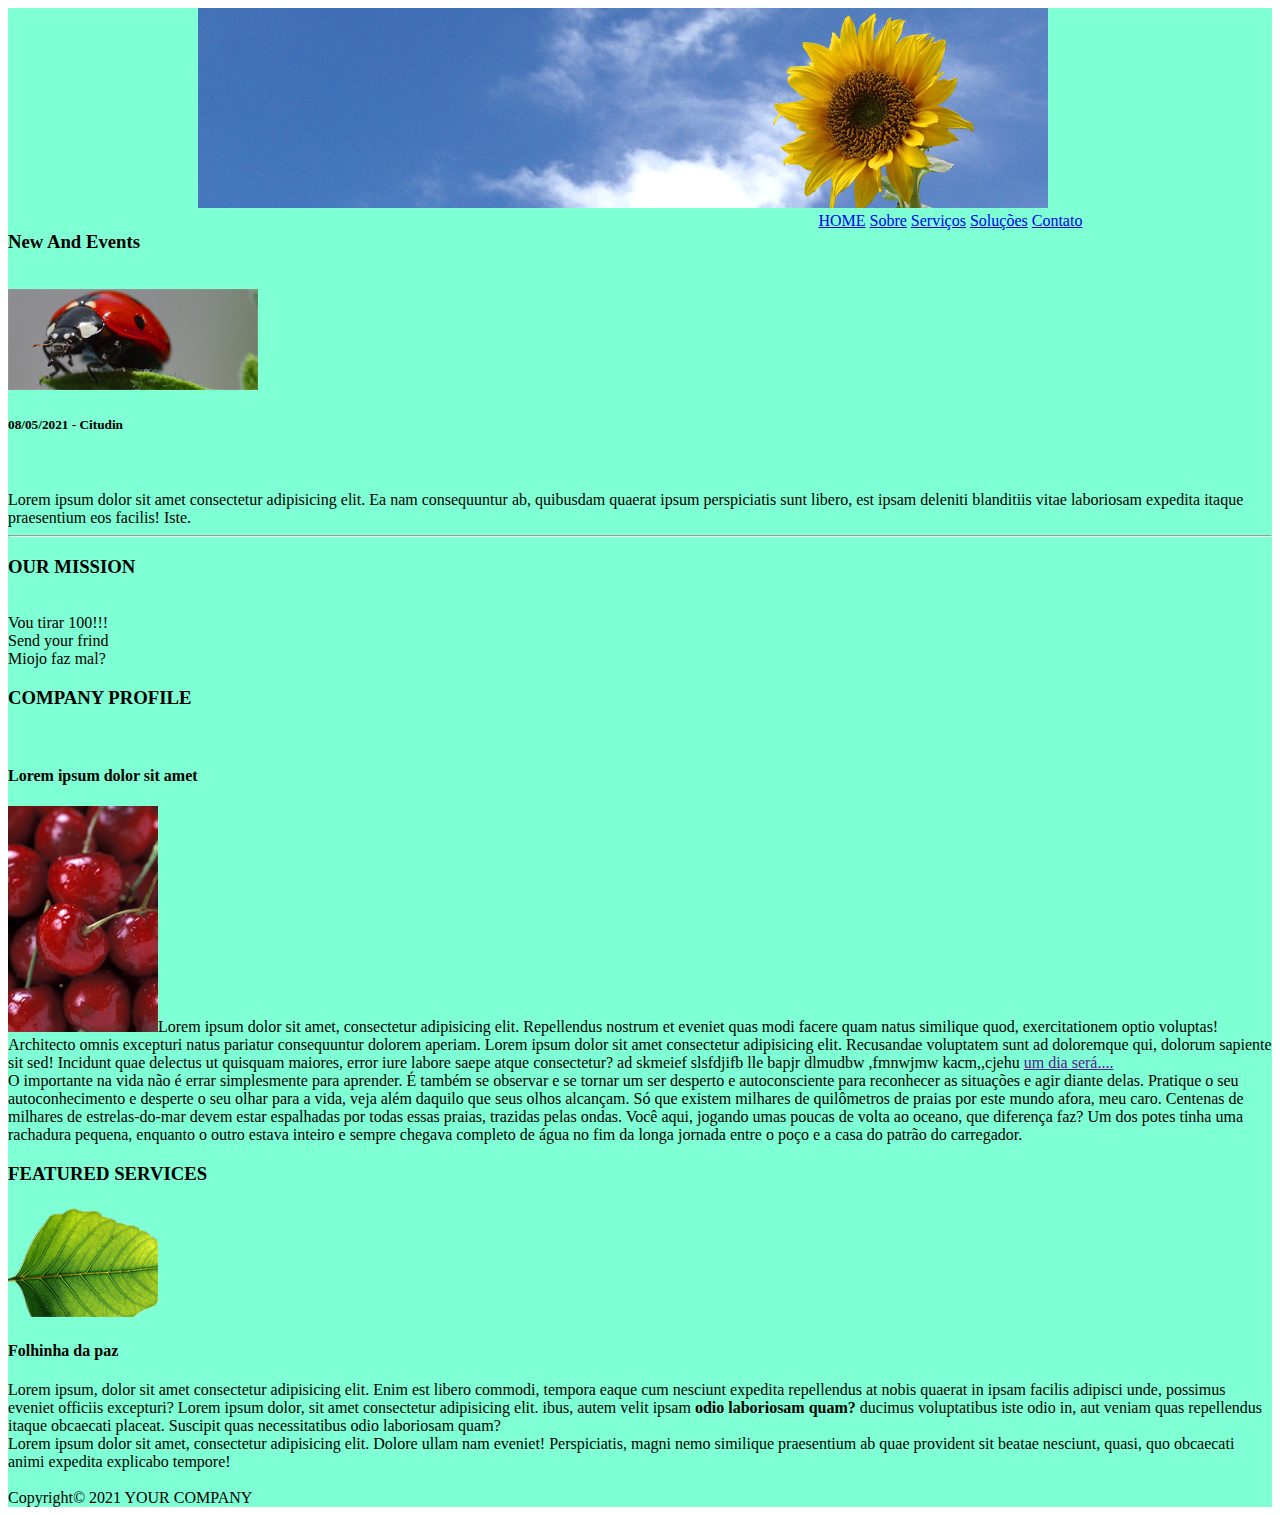
<file: HTML.html/index.html>
<!DOCTYPE html>
<html lang="pt-br">
<head>
    <meta charset="UTF-8">
    <meta http-equiv="X-UA-Compatible" content="IE=edge">
    <meta name="viewport" content="width=device-width, initial-scale=1.0">
    <title>Inicio</title>
    <link rel="stylesheet" href="/CSS/Estilo.css" type="text/css">
</head>
<body>
    <div id = "container">
        <header>
            <div class="banner">
                <img src="/IMG/your_image.jpg" alt="Banner">
            </div>
            <div class="menu">
                <nav>
                    <a href="./index.html" target="_self" id="active">HOME</a>
                    <a href="./about.html" target="_self" id="active">Sobre</a>
                    <a href="./servicos.html" target="_self" id="active">Serviços</a>
                    <a href="./solutions.html" target="_self" id="active">Soluções</a>
                    <a href="./contato.html" target="_self" id="active">Contato</a>
                </nav>
            </div>
        </header>
        <div class="Joaninha">
            <h3 class = new> New And Events </h3>
            <br>
            <img src="/IMG.img/free-flash-templates.jpg" alt="Joaninha">
            <h5>08/05/2021 - Citudin</h5>
            <br>
            <br>
            Lorem ipsum dolor sit amet consectetur adipisicing elit. Ea nam 
            consequuntur ab, quibusdam quaerat ipsum perspiciatis sunt libero, 
            est ipsam deleniti blanditiis vitae laboriosam expedita itaque praesentium eos facilis! Iste.
            <br>
            <hr>
            <h3>OUR MISSION</h3>
            <br>
            <li>Vou tirar 100!!!</li>
            <li>Send your frind</li>
            <li>Miojo faz mal?</li>
        </div>
        <div>
            <h3>COMPANY PROFILE</h3>
            <br>
            <h4>Lorem ipsum dolor sit amet</h4>
            <img src="/IMG.img/cerises.jpg" alt="Cerejas">Lorem ipsum dolor sit amet, consectetur adipisicing elit. Repellendus nostrum et eveniet quas modi facere quam natus similique quod, exercitationem optio voluptas! Architecto omnis excepturi natus pariatur consequuntur dolorem aperiam.
            Lorem ipsum dolor sit amet consectetur adipisicing elit. Recusandae voluptatem sunt ad doloremque qui, dolorum sapiente sit sed! Incidunt quae delectus ut quisquam maiores, error iure labore saepe atque consectetur?
            ad skmeief slsfdjifb lle bapjr dlmudbw ,fmnwjmw kacm,,cjehu <a href="">um dia será....</a>
            <br>
            O importante na vida não é errar simplesmente para aprender. É também se observar e se tornar um ser desperto e autoconsciente para reconhecer as situações e agir diante delas. Pratique o seu autoconhecimento e desperte o seu olhar para a vida, veja além daquilo que seus olhos alcançam.
            Só que existem milhares de quilômetros de praias por este mundo afora, meu caro. Centenas de milhares de estrelas-do-mar devem estar espalhadas por todas essas praias, trazidas pelas ondas. Você aqui, jogando umas poucas de volta ao oceano, que diferença faz?
            Um dos potes tinha uma rachadura pequena, enquanto o outro estava inteiro e sempre chegava completo de água no fim da longa jornada entre o poço e a casa do patrão do carregador.
            <br>
            <h3>FEATURED SERVICES</h3>
            <img src="/IMG.img/leaf.png" alt="leaf"><h4>Folhinha da paz</h4>
            Lorem ipsum, dolor sit amet consectetur adipisicing elit. Enim est libero commodi, tempora eaque cum nesciunt expedita repellendus at nobis quaerat in ipsam facilis adipisci unde, possimus eveniet officiis excepturi?
            Lorem ipsum dolor, sit amet consectetur adipisicing elit.
            ibus, autem velit ipsam <b>odio laboriosam quam?</b> ducimus voluptatibus iste odio in, aut veniam quas repellendus itaque obcaecati placeat. Suscipit 
            quas necessitatibus odio laboriosam quam?<br>
            Lorem ipsum dolor sit amet, consectetur adipisicing elit. Dolore ullam nam eveniet! Perspiciatis, magni nemo similique praesentium ab quae provident sit beatae nesciunt, quasi, quo obcaecati animi expedita explicabo tempore!
        </div>
        <br>
        <div>
            <fother>Copyright&copy; 2021 YOUR COMPANY</fother>
        </div>
    </div>
</body>
</html>
</file>
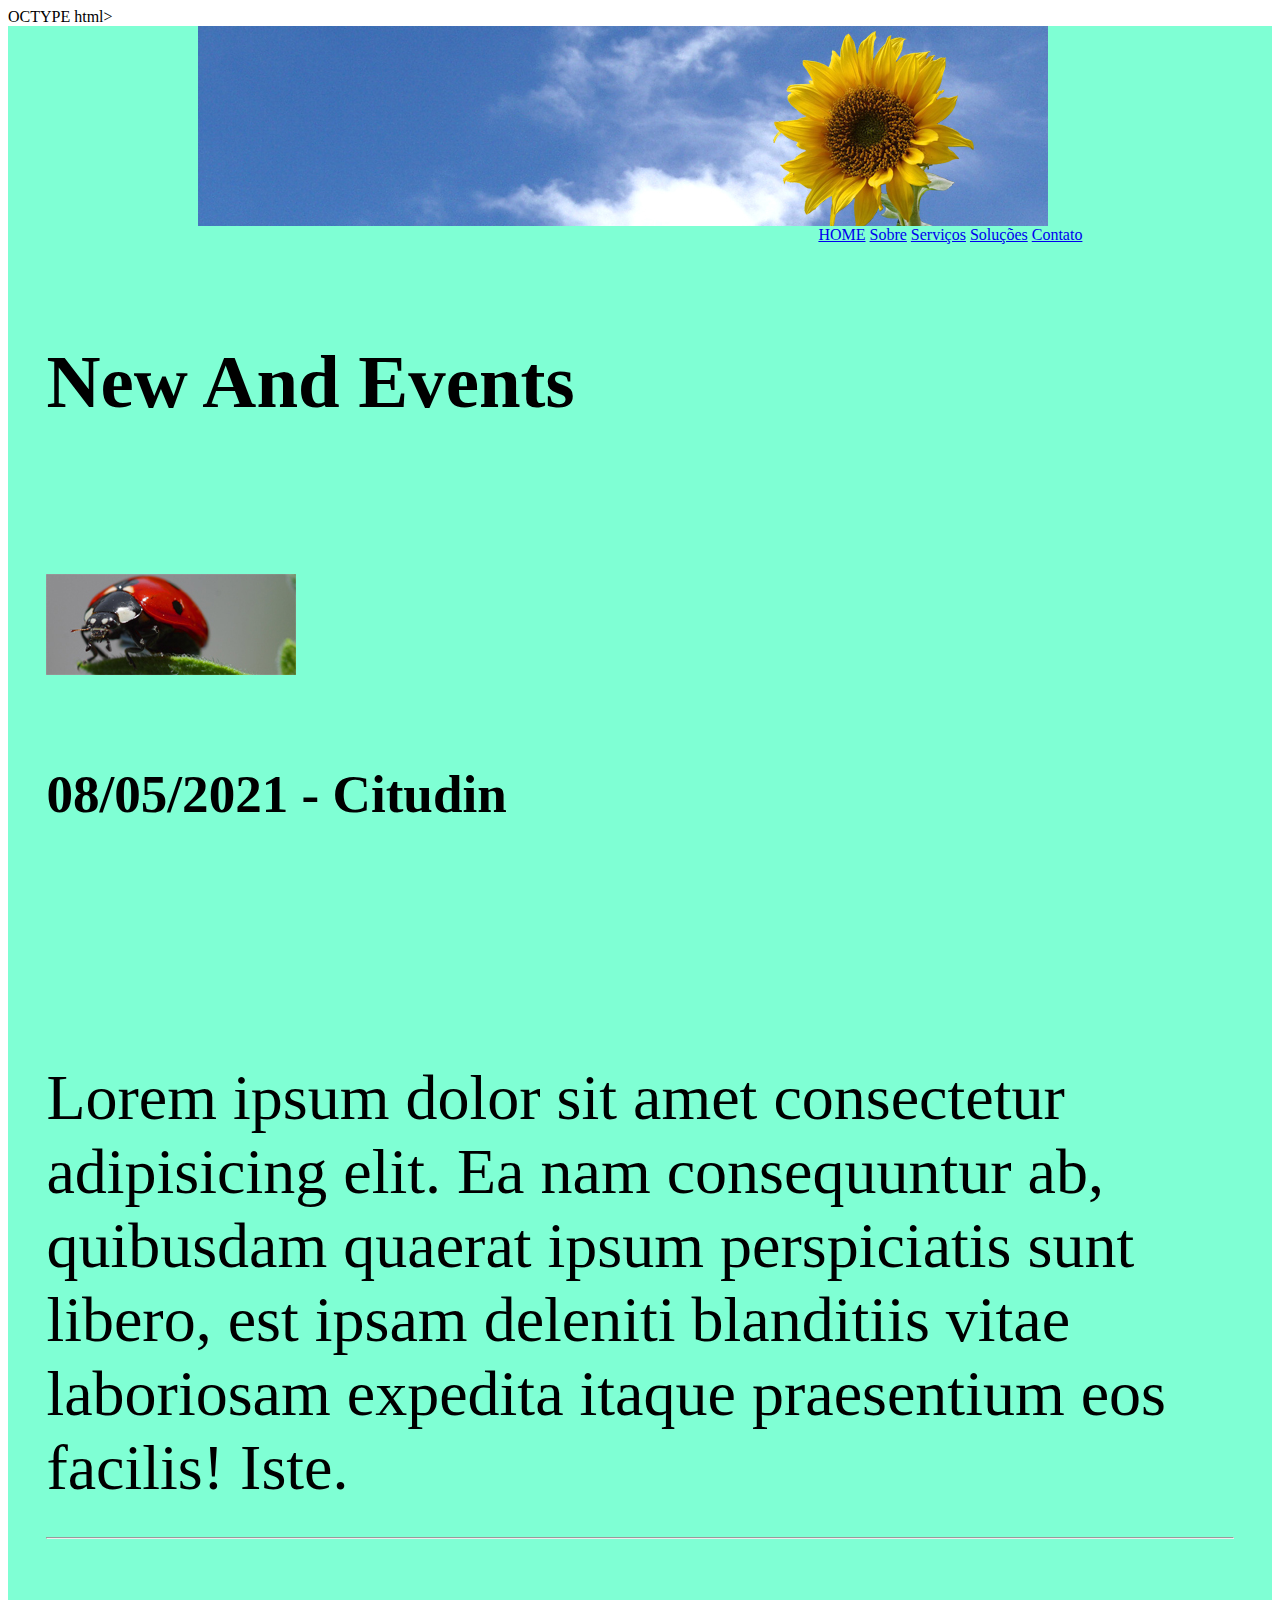
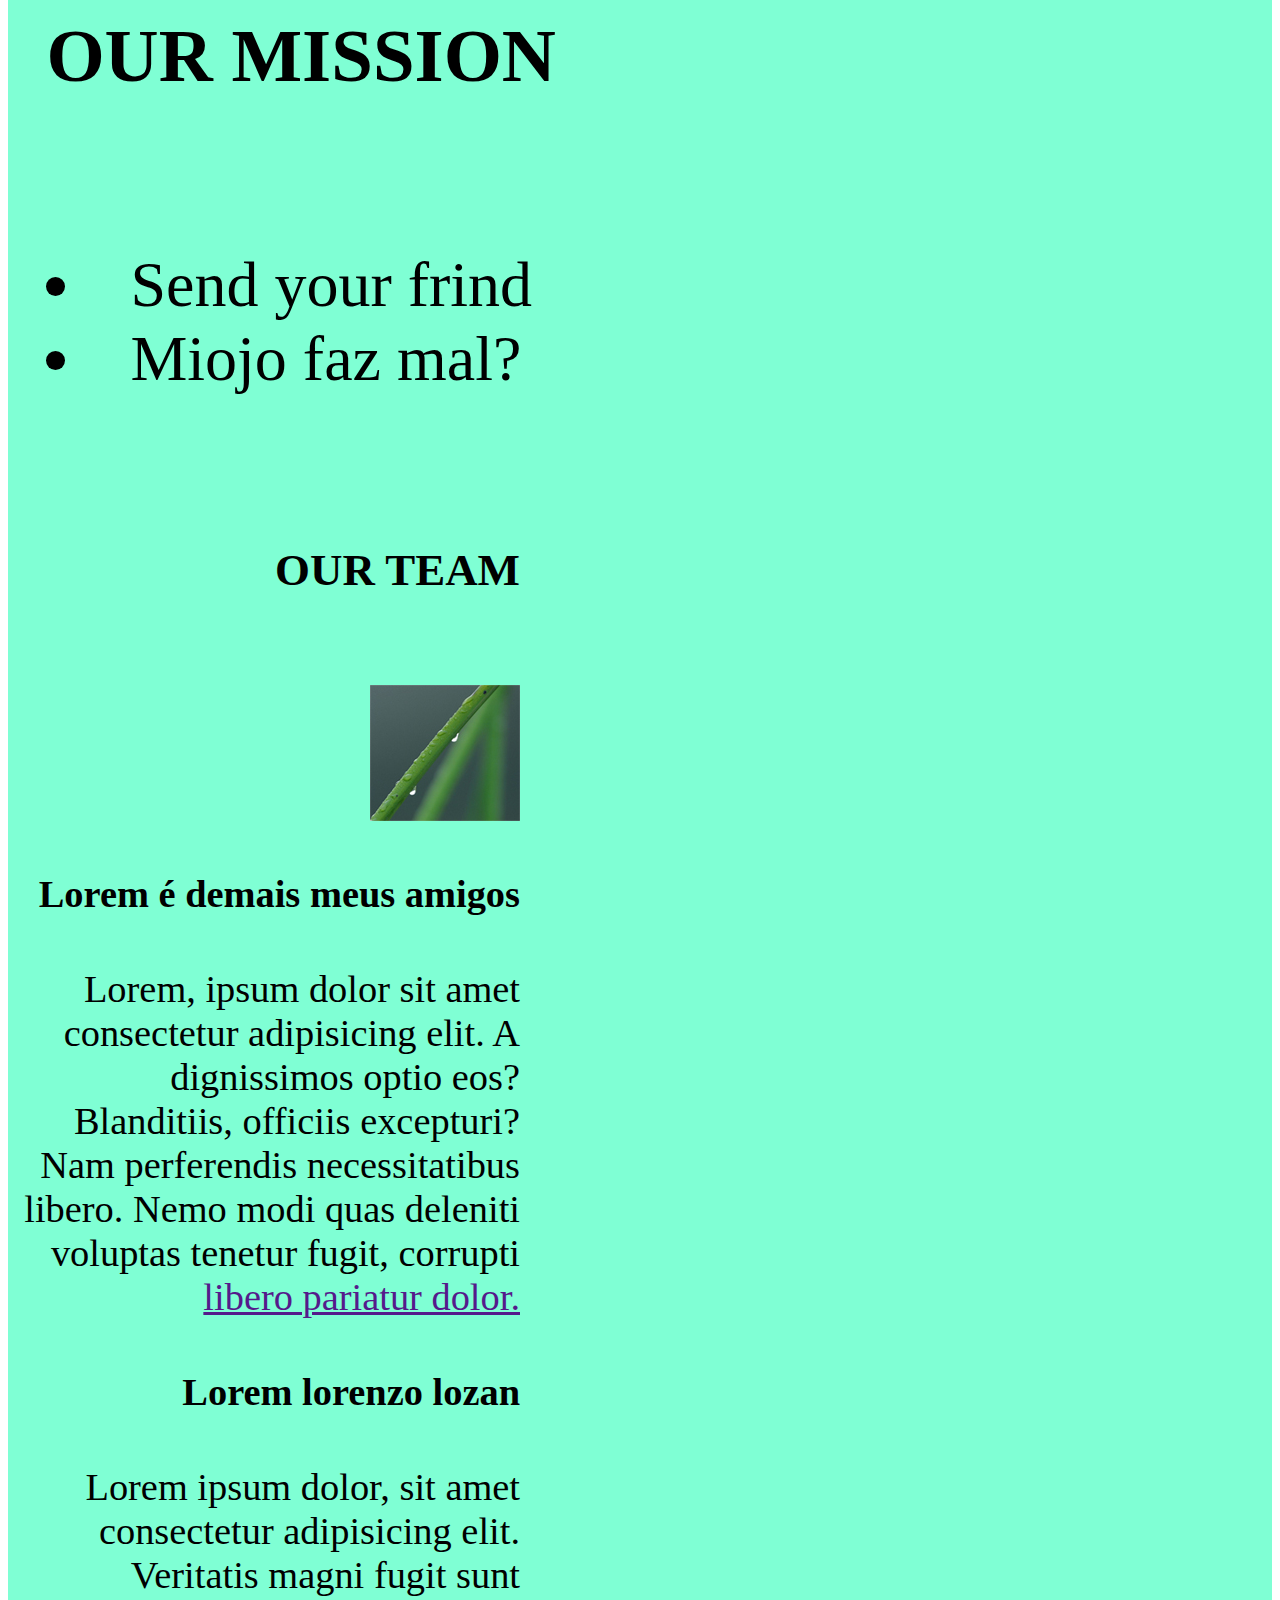
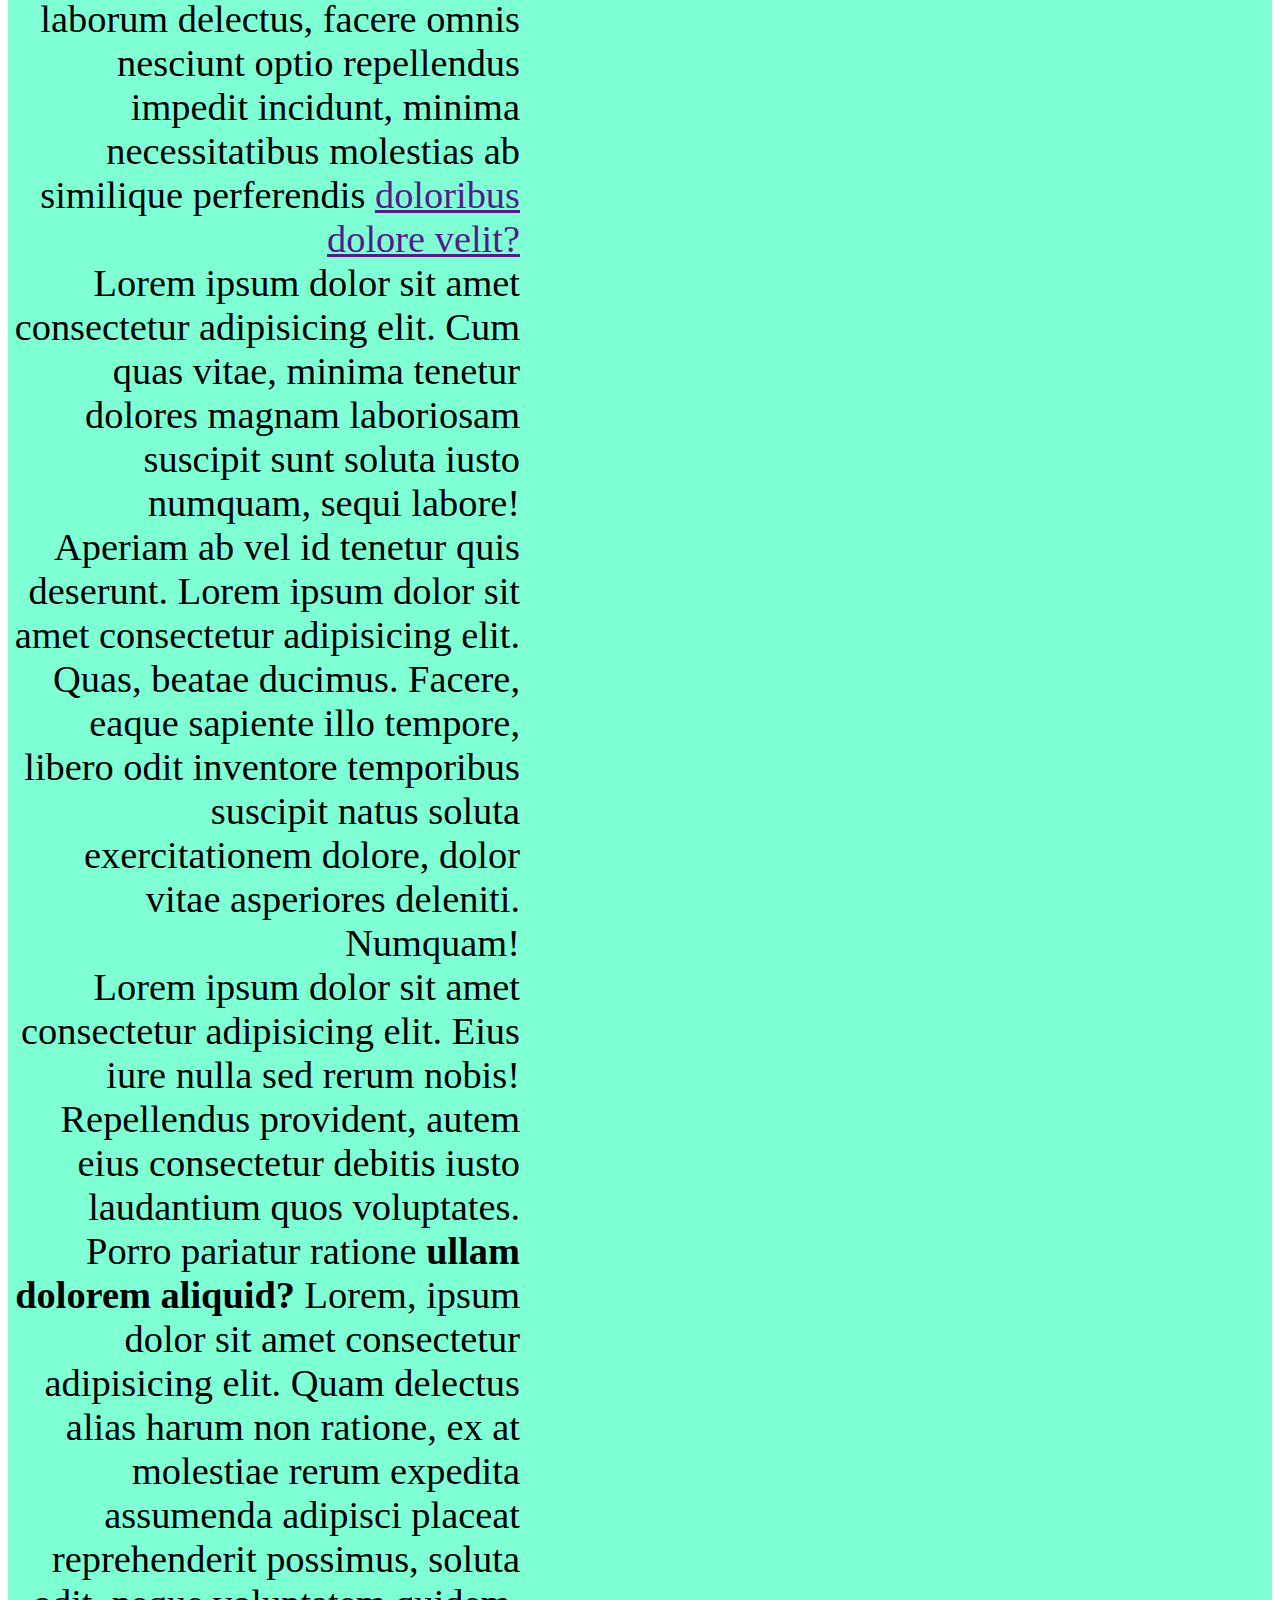
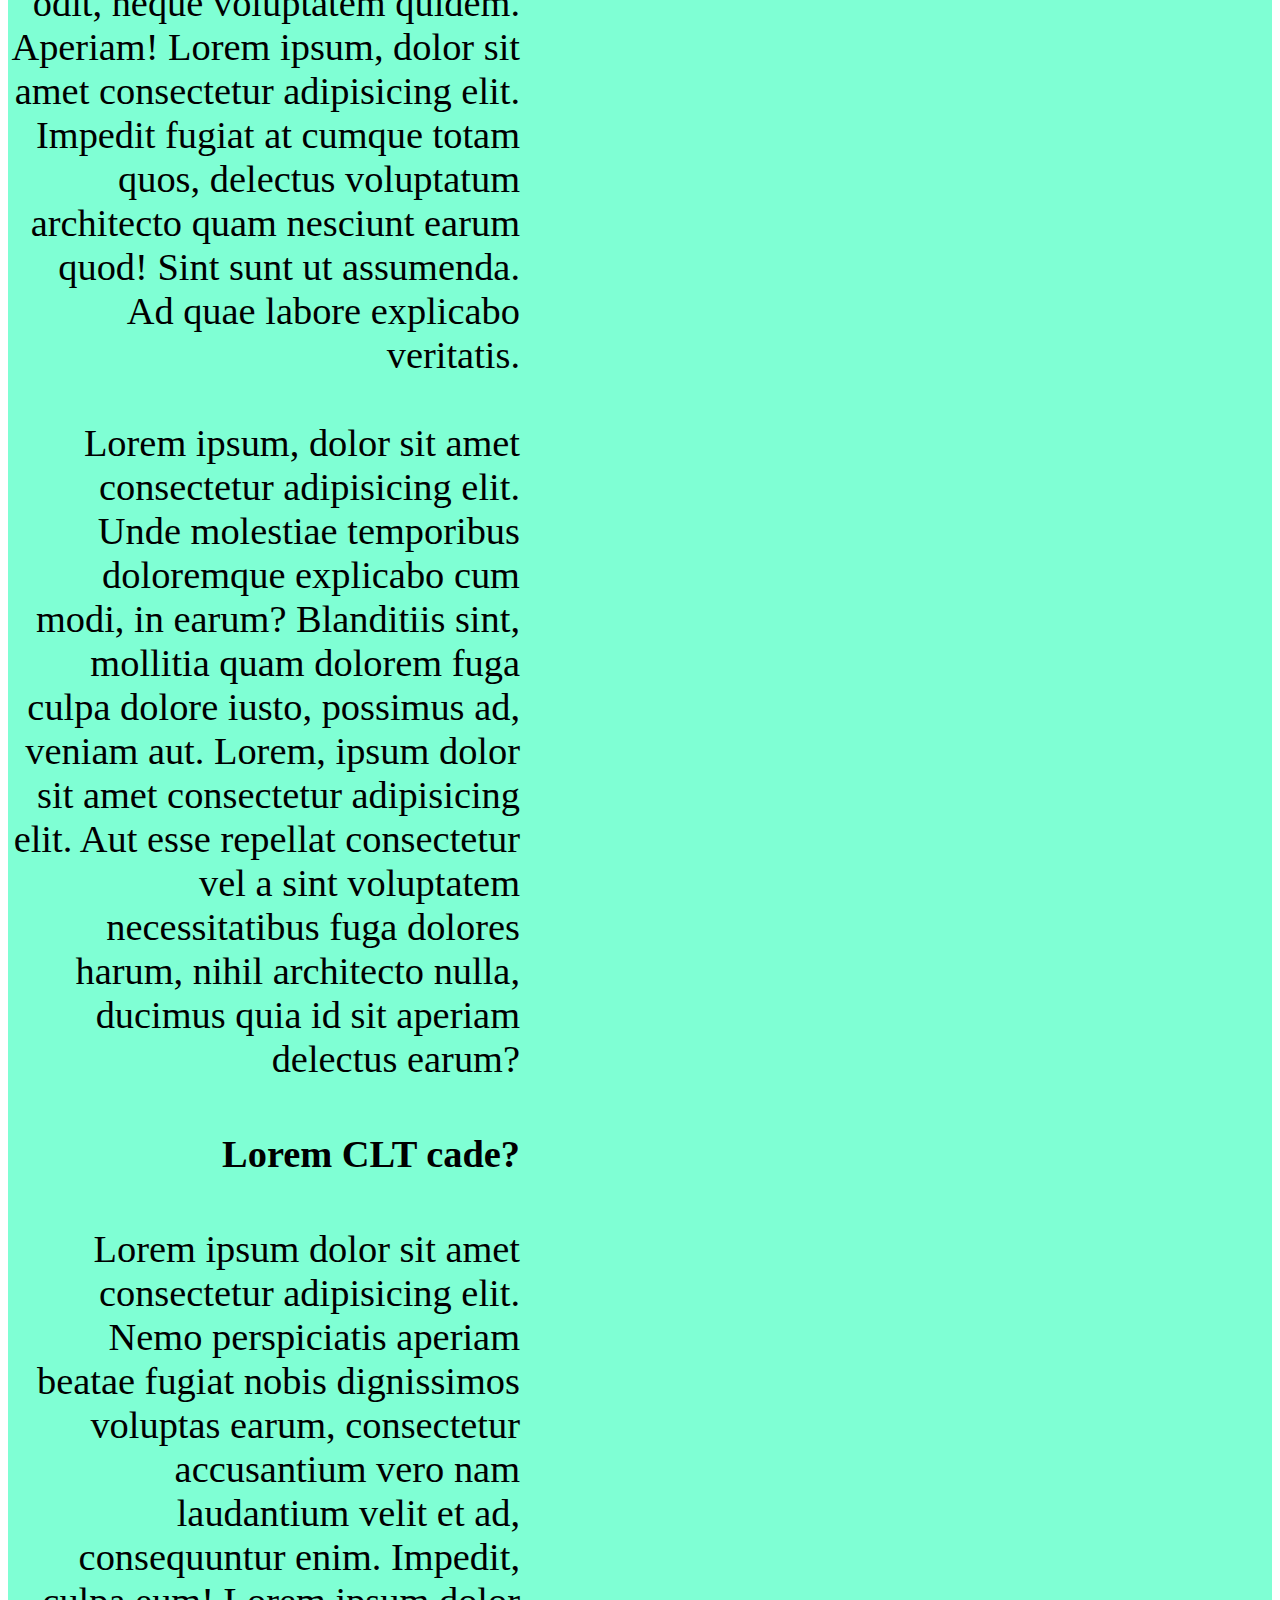
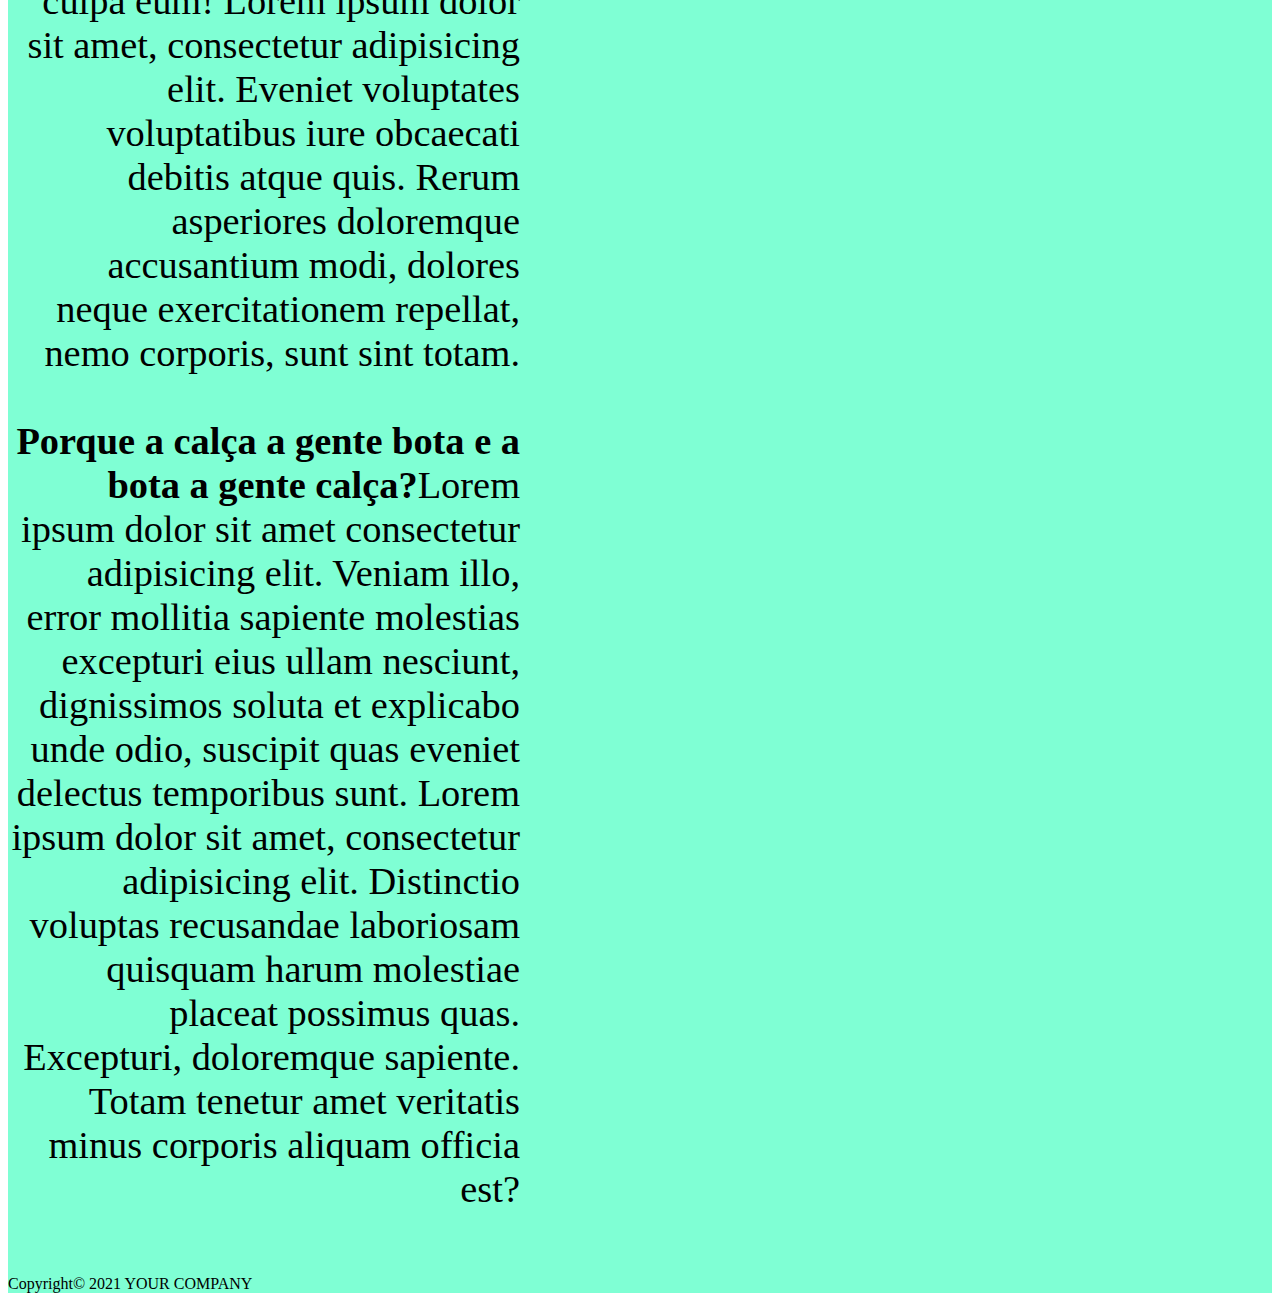
<file: HTML.html/about.html>
OCTYPE html>
<html lang="pt-br">
<head>
    <meta charset="UTF-8">
    <meta http-equiv="X-UA-Compatible" content="IE=edge">
    <meta name="viewport" content="width=device-width, initial-scale=1.0">
    <title>Inicio</title>
    <link rel="stylesheet" href="/CSS/Estilo.css" type="text/css">
</head>
<body>
    <div id = "container">
        <header>
            <div class="banner">
                <img src="/IMG/your_image.jpg" alt="Banner">
            </div>
            <div class="menu">
                <nav>
                    <a href="./index.html" target="_self" id="active">HOME</a>
                    <a href="./about.html" target="_self" id="active">Sobre</a>
                    <a href="./servicos.html" target="_self" id="active">Serviços</a>
                    <a href="./solutions.html" target="_self" id="active">Soluções</a>
                    <a href="./contato.html" target="_self" id="active">Contato</a>
                </nav>
            </div>
        </header>
        <div class="Joaninha">
            <h3 class = new> New And Events </h3>
            <br>
            <img src="/IMG.img/free-flash-templates.jpg" alt="Joaninha">
            <h5>08/05/2021 - Citudin</h5>
            <br>
            <br>
            Lorem ipsum dolor sit amet consectetur adipisicing elit. Ea nam 
            consequuntur ab, quibusdam quaerat ipsum perspiciatis sunt libero, 
            est ipsam deleniti blanditiis vitae laboriosam expedita itaque praesentium eos facilis! Iste.
            <br>
            <hr>
            <h3>OUR MISSION</h3>
            <br>
            <li>Send your frind</li>
            <li>Miojo faz mal?</li>
        </div >
        <div class="op1">
            <h3>OUR TEAM</h3>
            <br>
            <img src="/IMG.img/./team.jpg" alt="Team">
            <h4>Lorem é demais meus amigos</h4>
            Lorem, ipsum dolor sit amet consectetur adipisicing elit. A dignissimos optio eos? Blanditiis, officiis excepturi? Nam perferendis necessitatibus libero. Nemo modi quas deleniti voluptas tenetur fugit, corrupti <a href="">libero pariatur dolor.</a>
            <br>
            <h4>Lorem lorenzo lozan</h4>
            Lorem ipsum dolor, sit amet consectetur adipisicing elit. Veritatis magni fugit sunt laborum delectus, facere omnis nesciunt optio
            repellendus impedit incidunt, minima necessitatibus molestias ab similique perferendis <a href="">doloribus dolore velit?</a>
            <br>
            Lorem ipsum dolor sit amet consectetur adipisicing elit. Cum quas vitae, minima tenetur dolores magnam laboriosam suscipit sunt soluta iusto numquam, sequi labore! Aperiam ab vel id tenetur quis deserunt.
            Lorem ipsum dolor sit amet consectetur adipisicing elit. Quas, beatae ducimus. Facere, eaque sapiente illo tempore, libero odit inventore temporibus suscipit natus soluta exercitationem dolore, dolor vitae asperiores deleniti. Numquam!
            <br>
            Lorem ipsum dolor sit amet consectetur adipisicing elit. 
            Eius iure nulla sed rerum nobis! Repellendus provident, 
            autem eius consectetur debitis iusto laudantium quos voluptates. 
            Porro pariatur ratione <b>ullam dolorem aliquid?</b>
            Lorem, ipsum dolor sit amet consectetur adipisicing elit. 
            Quam delectus alias harum non ratione, ex at molestiae rerum expedita assumenda adipisci placeat reprehenderit possimus, 
            soluta odit, neque voluptatem quidem. Aperiam!
            Lorem ipsum, dolor sit amet consectetur adipisicing elit. 
            Impedit fugiat at cumque totam quos, delectus voluptatum architecto quam nesciunt earum quod! 
            Sint sunt ut assumenda. Ad quae labore explicabo veritatis.
            <br>
            <br>
            Lorem ipsum, dolor sit amet consectetur adipisicing elit. Unde molestiae temporibus doloremque explicabo cum modi, in earum? Blanditiis sint, mollitia quam dolorem fuga culpa dolore iusto, possimus ad, veniam aut.
            Lorem, ipsum dolor sit amet consectetur adipisicing elit. Aut esse repellat consectetur vel a sint voluptatem necessitatibus fuga dolores harum, nihil architecto nulla, ducimus quia id sit aperiam delectus earum?
            <br>
            <h4>Lorem CLT cade?</h4>
            Lorem ipsum dolor sit amet consectetur adipisicing elit. Nemo perspiciatis aperiam beatae fugiat nobis dignissimos voluptas earum, consectetur accusantium vero nam laudantium velit et ad, consequuntur enim. Impedit, culpa eum!
            Lorem ipsum dolor sit amet, consectetur adipisicing elit. Eveniet voluptates voluptatibus iure obcaecati debitis atque quis. Rerum asperiores doloremque accusantium modi, dolores neque exercitationem repellat, nemo corporis, sunt sint totam.
            <br>
            <br>
            <b>Porque a calça a gente bota e a bota a gente calça?</b>Lorem ipsum dolor sit amet consectetur adipisicing elit. Veniam illo, error mollitia sapiente molestias excepturi eius ullam nesciunt, dignissimos soluta et explicabo unde odio, suscipit quas eveniet delectus temporibus sunt.
            Lorem ipsum dolor sit amet, consectetur adipisicing elit. Distinctio voluptas recusandae laboriosam quisquam harum molestiae placeat possimus quas. Excepturi, doloremque sapiente. Totam tenetur amet veritatis minus corporis aliquam officia est?
        </div>
        <br>
        <div>
            <fother>Copyright&copy; 2021 YOUR COMPANY</fother>
        </div>
    </div>
</body>
</html>
</file>
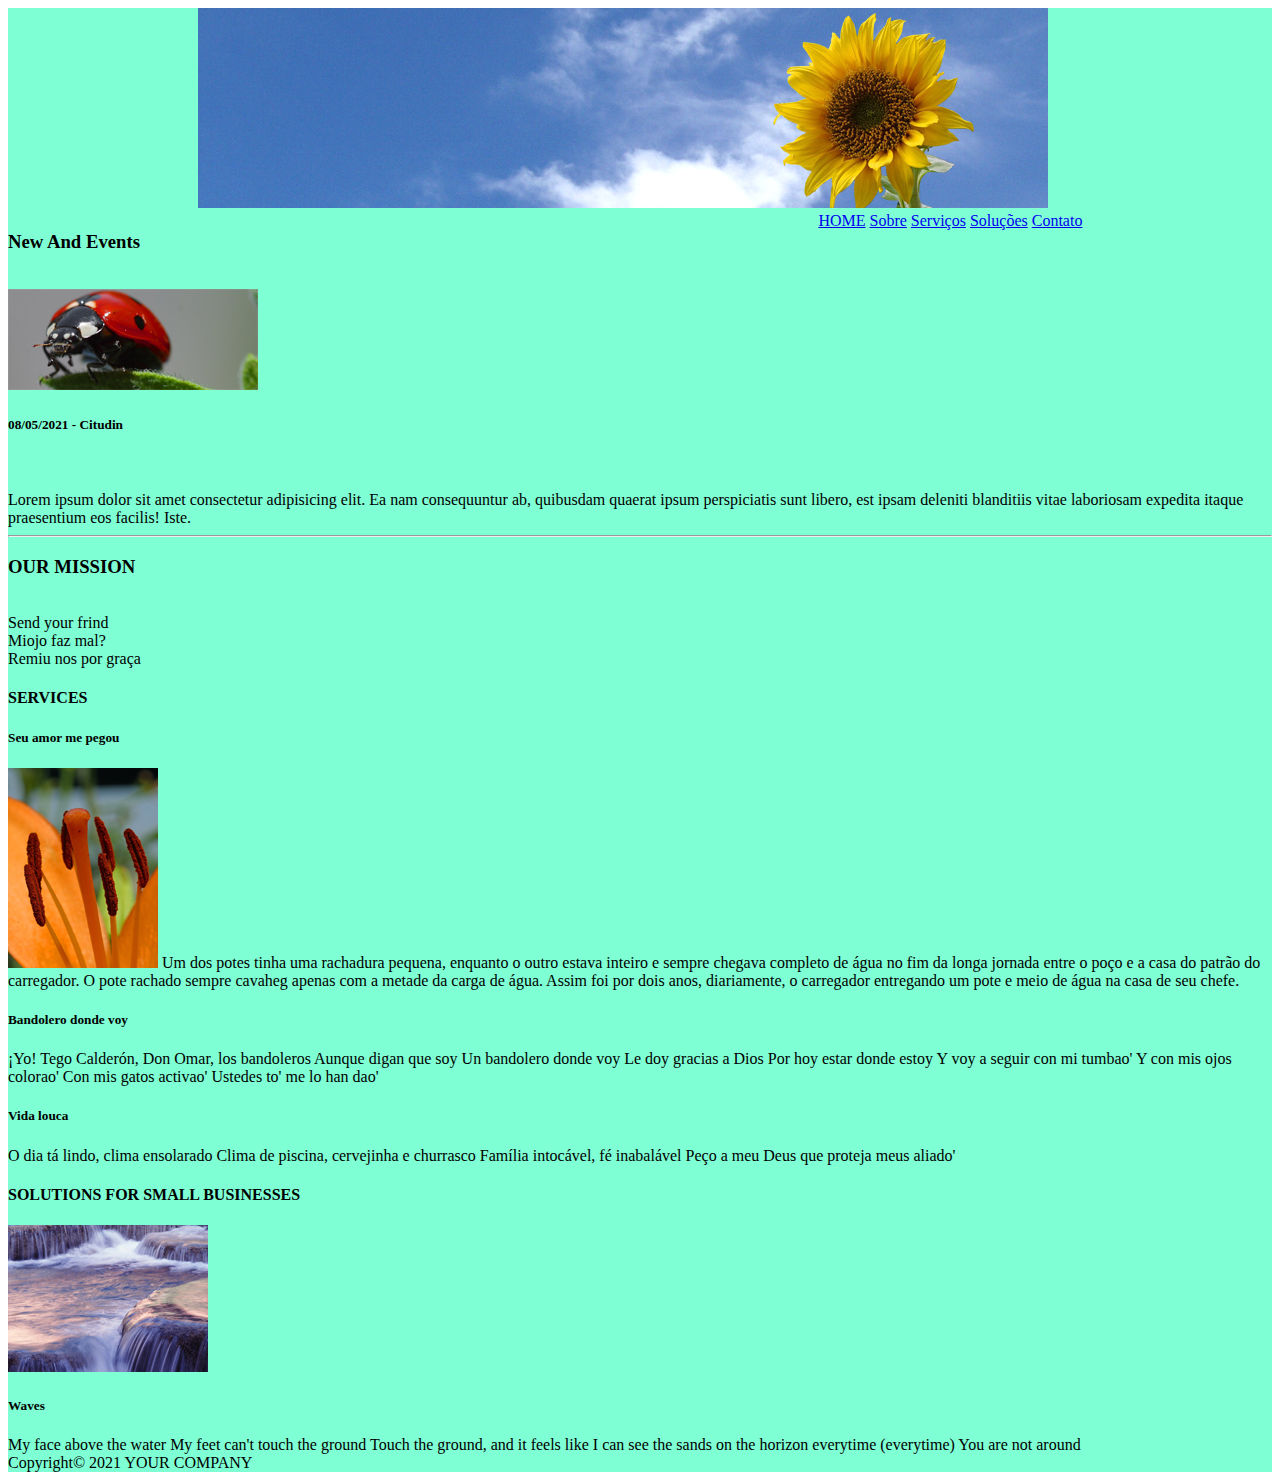
<file: HTML.html/servicos.html>
<!DOCTYPE html>
<html lang="pt-br">
<head>
    <meta charset="UTF-8">
    <meta http-equiv="X-UA-Compatible" content="IE=edge">
    <meta name="viewport" content="width=device-width, initial-scale=1.0">
    <title>Inicio</title>
    <link rel="stylesheet" href="/CSS/Estilo.css" type="text/css">
</head>
<body>
    <div id = "container">
        <header>
            <div class="banner">
                <img src="/IMG/your_image.jpg" alt="Banner">
            </div>
            <div class="menu">
                <nav>
                    <a href="./index.html" target="_self" id="active">HOME</a>
                    <a href="./about.html" target="_self" id="active">Sobre</a>
                    <a href="./servicos.html" target="_self" id="active">Serviços</a>
                    <a href="./solutions.html" target="_self" id="active">Soluções</a>
                    <a href="./contato.html" target="_self" id="active">Contato</a>
                </nav>
            </div>
        </header>
        <div class="Joaninha">
            <h3 class = new> New And Events </h3>
            <br>
            <img src="/IMG.img/free-flash-templates.jpg" alt="Joaninha">
            <h5>08/05/2021 - Citudin</h5>
            <br>
            <br>
            Lorem ipsum dolor sit amet consectetur adipisicing elit. Ea nam 
            consequuntur ab, quibusdam quaerat ipsum perspiciatis sunt libero, 
            est ipsam deleniti blanditiis vitae laboriosam expedita itaque praesentium eos facilis! Iste.
            <br>
            <hr>
            <h3>OUR MISSION</h3>
            <br>
            <li>Send your frind</li>
            <li>Miojo faz mal?</li>
            <li>Remiu nos por graça</li>
        </div >
        <div class = services>
            <h4>SERVICES</h4>
            <h5>Seu amor me pegou</h5> <img src="/IMG.img/free-flash-templates2.jpg" alt="Imagem do canto" float:left;>
            Um dos potes tinha uma rachadura pequena, enquanto o outro estava inteiro e sempre chegava completo de água no fim da longa jornada entre o poço e a casa do patrão do carregador.
            O pote rachado sempre cavaheg apenas com a metade da carga de água. Assim foi por dois anos, diariamente, o carregador entregando um pote e meio de água na casa de seu chefe.
            <br>
            <h5>Bandolero donde voy</h5>
            ¡Yo! Tego Calderón, Don Omar, los bandoleros
            Aunque digan que soy
            Un bandolero donde voy
            Le doy gracias a Dios
            Por hoy estar donde estoy
            Y voy a seguir con mi tumbao'
            Y con mis ojos colorao'
            Con mis gatos activao'
            Ustedes to' me lo han dao'
            <br>
            <h5>Vida louca</h5>
            O dia tá lindo, clima ensolarado
            Clima de piscina, cervejinha e churrasco
            Família intocável, fé inabalável
            Peço a meu Deus que proteja meus aliado'
            <br>
            <h4>SOLUTIONS FOR SMALL BUSINESSES</h4>
            <img src="/IMG.img/water.jpg" alt="water"><h5>Waves</h5>My face above the water My feet can't touch the ground             
            Touch the ground, and it feels like             
            I can see the sands on the horizon everytime (everytime)             
            You are not around
        </div>
        <div>
            <fother>Copyright&copy; 2021 YOUR COMPANY</fother>
        </div>
    </div>
</body>
</html>
</file>
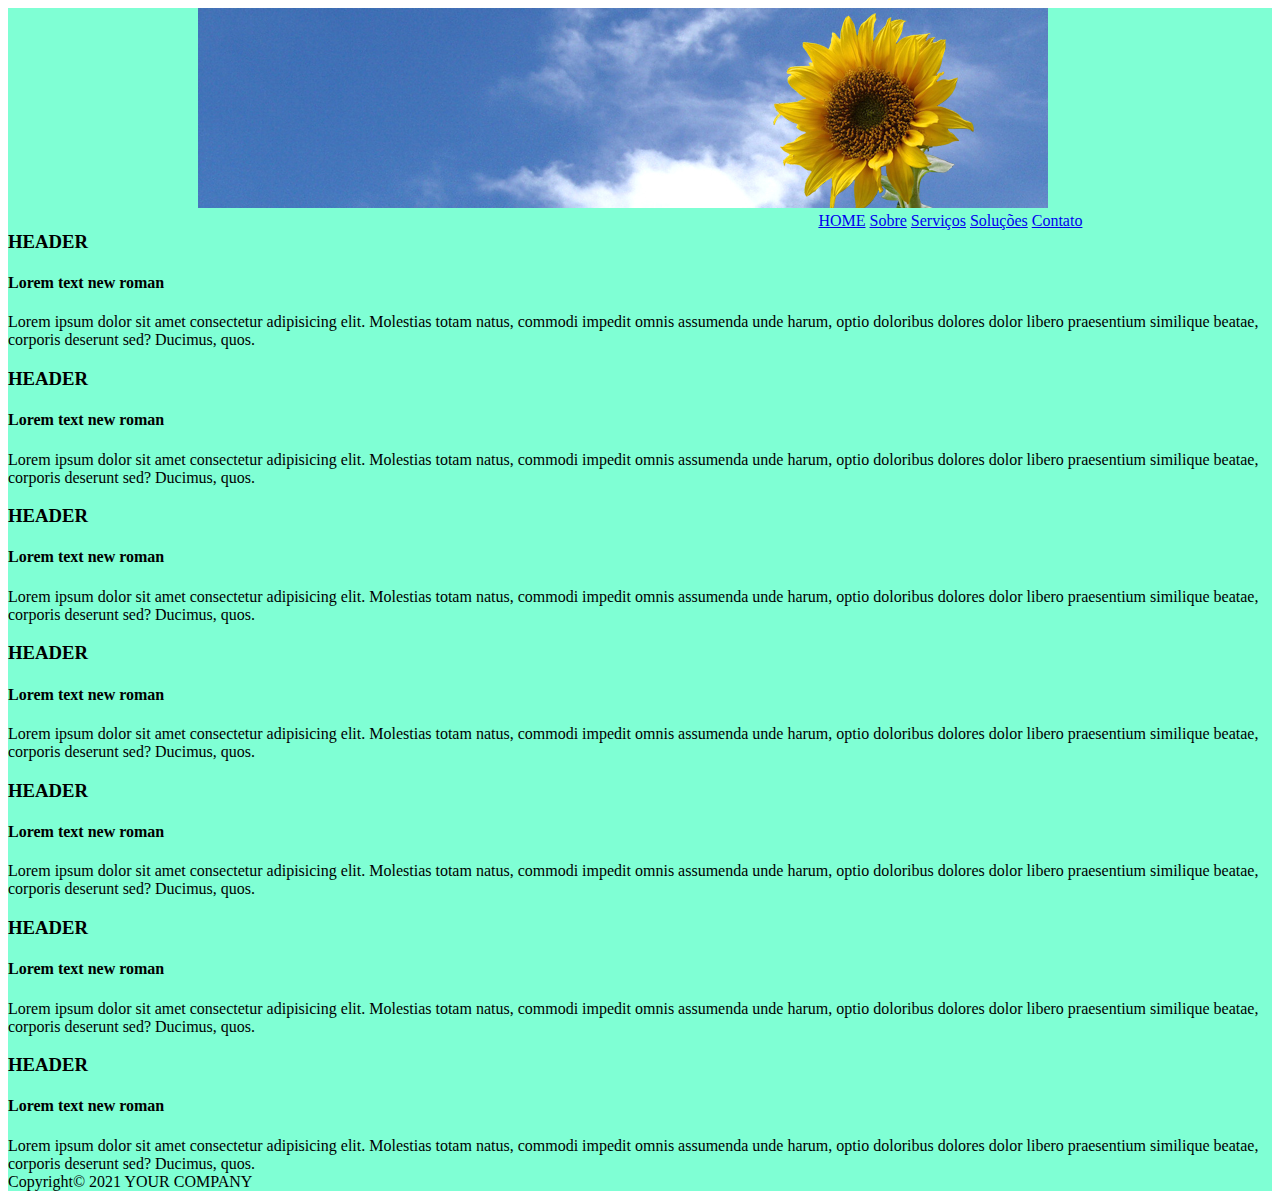
<file: HTML.html/solutions.html>
<!DOCTYPE html>
<html lang="pt-br">
<head>
    <meta charset="UTF-8">
    <meta http-equiv="X-UA-Compatible" content="IE=edge">
    <meta name="viewport" content="width=device-width, initial-scale=1.0">
    <title>Inicio</title>
    <link rel="stylesheet" href="/CSS/Estilo.css" type="text/css">
</head>
<body>
    <div id = "container">
        <header>
            <div class="banner">
                <img src="/IMG/your_image.jpg" alt="Banner">
            </div>
            <div class="menu">
                <nav>
                    <a href="./index.html" target="_self" id="active">HOME</a>
                    <a href="./about.html" target="_self" id="active">Sobre</a>
                    <a href="./servicos.html" target="_self" id="active">Serviços</a>
                    <a href="./solutions.html" target="_self" id="active">Soluções</a>
                    <a href="./contato.html" target="_self" id="active">Contato</a>
                </nav>
            </div>
            <div>
                <h3>HEADER</h3>
                <h4>Lorem text new roman</h4>
                Lorem ipsum dolor sit amet consectetur adipisicing elit. Molestias totam natus, commodi impedit omnis assumenda unde harum, optio doloribus dolores dolor libero praesentium similique beatae, corporis deserunt sed? Ducimus, quos.
                <br>
                <h3>HEADER</h3>
                <h4>Lorem text new roman</h4>
                Lorem ipsum dolor sit amet consectetur adipisicing elit. Molestias totam natus, commodi impedit omnis assumenda unde harum, optio doloribus dolores dolor libero praesentium similique beatae, corporis deserunt sed? Ducimus, quos.
                <br>
                <h3>HEADER</h3>
                <h4>Lorem text new roman</h4>
                Lorem ipsum dolor sit amet consectetur adipisicing elit. Molestias totam natus, commodi impedit omnis assumenda unde harum, optio doloribus dolores dolor libero praesentium similique beatae, corporis deserunt sed? Ducimus, quos.
                <br>
                <h3>HEADER</h3>
                <h4>Lorem text new roman</h4>
                Lorem ipsum dolor sit amet consectetur adipisicing elit. Molestias totam natus, commodi impedit omnis assumenda unde harum, optio doloribus dolores dolor libero praesentium similique beatae, corporis deserunt sed? Ducimus, quos.
                <br>
                <h3>HEADER</h3>
                <h4>Lorem text new roman</h4>
                Lorem ipsum dolor sit amet consectetur adipisicing elit. Molestias totam natus, commodi impedit omnis assumenda unde harum, optio doloribus dolores dolor libero praesentium similique beatae, corporis deserunt sed? Ducimus, quos.
                <br>
                <h3>HEADER</h3>
                <h4>Lorem text new roman</h4>
                Lorem ipsum dolor sit amet consectetur adipisicing elit. Molestias totam natus, commodi impedit omnis assumenda unde harum, optio doloribus dolores dolor libero praesentium similique beatae, corporis deserunt sed? Ducimus, quos.
                <br>
                <h3>HEADER</h3>
                <h4>Lorem text new roman</h4>
                Lorem ipsum dolor sit amet consectetur adipisicing elit. Molestias totam natus, commodi impedit omnis assumenda unde harum, optio doloribus dolores dolor libero praesentium similique beatae, corporis deserunt sed? Ducimus, quos.
                <br>
            </div>
        </header>
        <div>
            <fother>Copyright&copy; 2021 YOUR COMPANY</fother>
        </div>
    </div>
</body>
</html>
</file>
<file: CSS/Estilo.css>
#container{
    background-color: aquamarine
}
.banner{
    max-width: 70%;
    margin: 0% 15%;
}
.menu{
    float: right;
    margin: 0% 15%;
}
.menu ul li {
    display: inline;
    font-size: 14px;
    list-style: none;
}

.menu ul li a {
    padding: 2px 30px;
    display: inline;
    font-size: 20px;
    background-color: #b4c1d3;
    color: rgb(38, 19, 105);
    text-decoration: none;
    border-bottom: 3px solid #110233;
}

.menu ul li a:hover {
    text-decoration: underline;
}
.container {
    height: 100%;
    background: -webkit-linear-gradient(top, );
}

.joaninha {
    font-size: 5vw;
    text-align: left;
    padding: 3vw;
    position: relative;
}

.op1 {
    width: 38%;
    display: inline-block;
    font-size: 3vw;
    text-align: right;
    padding: 5vw 0vw 5vw 0vw;
    min-width:40vw;
}
</file>
